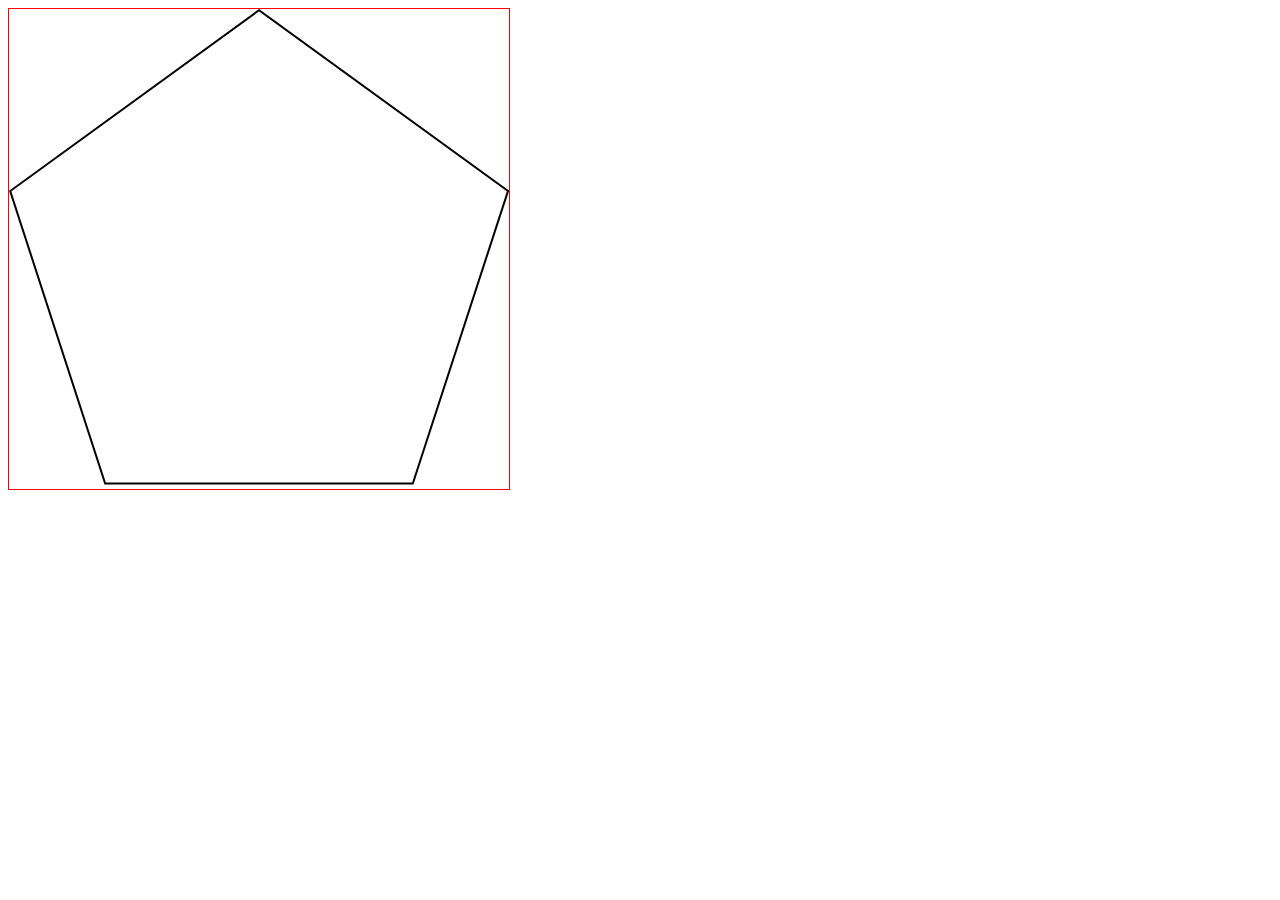
<file: video/test.html>
<!DOCTYPE html>
<html lang="en">
<head>
    <meta charset="UTF-8">
    <meta http-equiv="X-UA-Compatible" content="IE=edge">
    <meta name="viewport" content="width=device-width, initial-scale=1.0">
    <title>Document</title>
    <style>
        .a{
            width:500px;
            border: 1px solid red;;
        }
        .st0{fill:none;stroke:#000000;stroke-miterlimit:10;}
    </style>
</head>
<body>
    <div class="a">
        <svg viewBox="0 0 248 235.9">
        
        <polygon class="st0" points="124,0.6 0.6,90.3 47.7,235.4 200.3,235.4 247.5,90.3 "/>
        </svg>

    </div>
</body>
</html>
</file>
